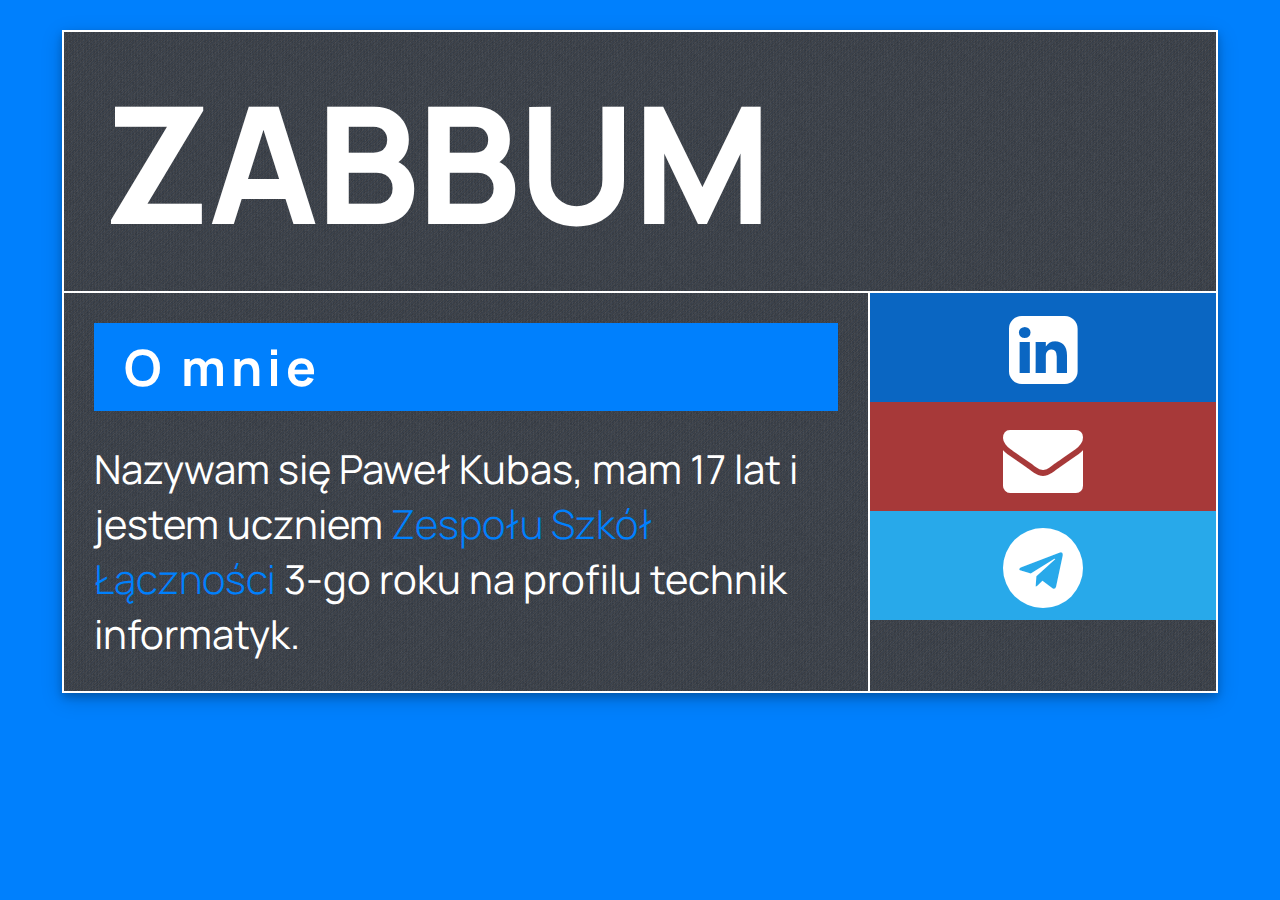
<file: index.html>
<!DOCTYPE html>
<html lang="pl">
<head>
    <meta charset="UTF-8">
    <meta name="viewport" content="width=device-width, initial-scale=1.0">
    <title>Document</title>
    <link rel="stylesheet" href="style.css">
    <link rel="stylesheet" href="fontello/css/fontello.css">
    <link rel="stylesheet" href="https://fonts.googleapis.com/css?family=Manrope">
</head>
<body>
    <main>
        <header>
            ZABBUM
        </header>
        <div id="container">
            <article>
                <h1>O mnie</h1>
                <p>Nazywam się Paweł Kubas, mam 17 lat i jestem uczniem <i>Zespołu Szkół Łączności</i> 3-go roku na profilu technik informatyk.</p>
            </article>
            <aside>
                <a id="linkedin" href="https://www.linkedin.com/in/pawe%C5%82-kubas-750a41266/"><i class="demo-icon icon-linkedin-squared"></i></a>
                <a id="mail" href="mailto:pawel.kubas.jan@gmail.com"><i class="demo-icon icon-mail-alt"></i></a>
                <a id="telegram" href="https://t.me/PKubas"><i class="demo-icon icon-telegram"></i></a>
            </aside>
        </div>
    </main>
</body>
</html>
</file>
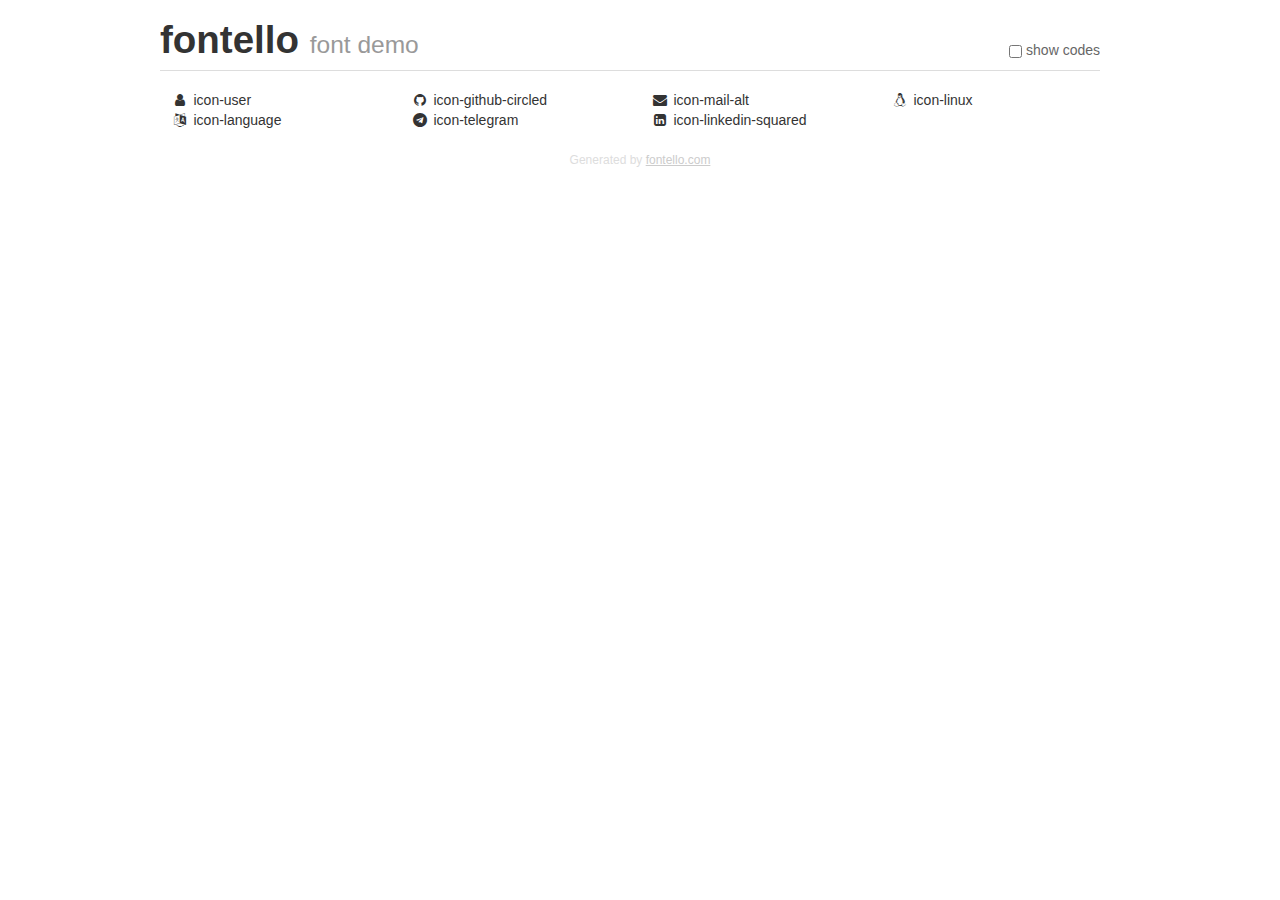
<file: fontello/demo.html>
<!DOCTYPE html>
<html>
  <head>
  <!--[if lt IE 9]><script language="javascript" type="text/javascript" src="//html5shim.googlecode.com/svn/trunk/html5.js"></script><![endif]-->
  <meta charset="UTF-8">
  <style>
    html {
      font-size: 100%;
      -webkit-text-size-adjust: 100%;
      -ms-text-size-adjust: 100%;
    }
    a:focus {
      outline: thin dotted #333;
      outline: 5px auto -webkit-focus-ring-color;
      outline-offset: -2px;
    }
    a:hover,
    a:active {
      outline: 0;
    }
    input {
      margin: 0;
      font-size: 100%;
      vertical-align: middle;
      *overflow: visible;
      line-height: normal;
    }
    input::-moz-focus-inner {
      padding: 0;
      border: 0;
    }
    body {
      margin: 0;
      font-family: "Helvetica Neue", Helvetica, Arial, sans-serif;
      font-size: 14px;
      line-height: 20px;
      color: #333;
      background-color: #fff;
    }
    a {
      color: #08c;
      text-decoration: none;
    }
    a:hover {
      color: #005580;
      text-decoration: underline;
    }
    .row {
      margin-left: -20px;
      *zoom: 1;
    }
    .row:before,
    .row:after {
      display: table;
      content: "";
      line-height: 0;
    }
    .row:after {
      clear: both;
    }
    .span3 {
      float: left;
      min-height: 1px;
      margin-left: 20px;
      width: 220px;
    }
    .container {
      width: 940px;
      margin-right: auto;
      margin-left: auto;
      *zoom: 1;
    }
    .container:before,
    .container:after {
      display: table;
      content: "";
      line-height: 0;
    }
    .container:after {
      clear: both;
    }
    small {
      font-size: 85%;
    }
    h1 {
      margin: 10px 0;
      font-family: inherit;
      font-weight: bold;
      line-height: 20px;
      color: inherit;
      text-rendering: optimizelegibility;
      line-height: 40px;
      font-size: 38.5px;
    }
    h1 small {
      font-weight: normal;
      line-height: 1;
      color: #999;
      font-size: 24.5px;
    }

    body {
      margin-top: 90px;
    }
    .header {
      position: fixed;
      top: 0;
      left: 50%;
      margin-left: -480px;
      background-color: #fff;
      border-bottom: 1px solid #ddd;
      padding-top: 10px;
      z-index: 10;
    }
    .footer {
      color: #ddd;
      font-size: 12px;
      text-align: center;
      margin-top: 20px;
    }
    .footer a {
      color: #ccc;
      text-decoration: underline;
    }
    .the-icons {
      font-size: 14px;
      line-height: 24px;
    }
    .switch {
      position: absolute;
      right: 0;
      bottom: 10px;
      color: #666;
    }
    .switch input {
      margin-right: 0.3em;
    }
    .codesOn .i-name {
      display: none;
    }
    .codesOn .i-code {
      display: inline;
    }
    .i-code {
      display: none;
    }
    @font-face {
      font-family: 'fontello';
      src: url('./font/fontello.eot?39285286');
      src: url('./font/fontello.eot?39285286#iefix') format('embedded-opentype'),
           url('./font/fontello.woff?39285286') format('woff'),
           url('./font/fontello.ttf?39285286') format('truetype'),
           url('./font/fontello.svg?39285286#fontello') format('svg');
      font-weight: normal;
      font-style: normal;
    }
    .demo-icon {
      font-family: "fontello";
      font-style: normal;
      font-weight: normal;
      speak: never;
     
      display: inline-block;
      text-decoration: inherit;
      width: 1em;
      margin-right: .2em;
      text-align: center;
      /* opacity: .8; */
     
      /* For safety - reset parent styles, that can break glyph codes*/
      font-variant: normal;
      text-transform: none;
     
      /* fix buttons height, for twitter bootstrap */
      line-height: 1em;
     
      /* Animation center compensation - margins should be symmetric */
      /* remove if not needed */
      margin-left: .2em;
     
      /* You can be more comfortable with increased icons size */
      /* font-size: 120%; */
     
      /* Font smoothing. That was taken from TWBS */
      -webkit-font-smoothing: antialiased;
      -moz-osx-font-smoothing: grayscale;
     
      /* Uncomment for 3D effect */
      /* text-shadow: 1px 1px 1px rgba(127, 127, 127, 0.3); */
    }
    </style>
    <link rel="stylesheet" href="css/animation.css"><!--[if IE 7]><link rel="stylesheet" href="css/" + font.fontname + "-ie7.css"><![endif]-->
    <script>
      function toggleCodes(on) {
        var obj = document.getElementById('icons');
      
        if (on) {
          obj.className += ' codesOn';
        } else {
          obj.className = obj.className.replace(' codesOn', '');
        }
      }
    </script>
  </head>
  <body>
    <div class="container header">
      <h1>fontello <small>font demo</small></h1>
      <label class="switch">
        <input type="checkbox" onclick="toggleCodes(this.checked)">show codes
      </label>
    </div>
    <div class="container" id="icons">
      <div class="row">
        <div class="span3" title="Code: 0xe800">
          <i class="demo-icon icon-user">&#xe800;</i> <span class="i-name">icon-user</span><span class="i-code">0xe800</span>
        </div>
        <div class="span3" title="Code: 0xf09b">
          <i class="demo-icon icon-github-circled">&#xf09b;</i> <span class="i-name">icon-github-circled</span><span class="i-code">0xf09b</span>
        </div>
        <div class="span3" title="Code: 0xf0e0">
          <i class="demo-icon icon-mail-alt">&#xf0e0;</i> <span class="i-name">icon-mail-alt</span><span class="i-code">0xf0e0</span>
        </div>
        <div class="span3" title="Code: 0xf17c">
          <i class="demo-icon icon-linux">&#xf17c;</i> <span class="i-name">icon-linux</span><span class="i-code">0xf17c</span>
        </div>
      </div>
      <div class="row">
        <div class="span3" title="Code: 0xf1ab">
          <i class="demo-icon icon-language">&#xf1ab;</i> <span class="i-name">icon-language</span><span class="i-code">0xf1ab</span>
        </div>
        <div class="span3" title="Code: 0xf2c6">
          <i class="demo-icon icon-telegram">&#xf2c6;</i> <span class="i-name">icon-telegram</span><span class="i-code">0xf2c6</span>
        </div>
        <div class="span3" title="Code: 0xf30c">
          <i class="demo-icon icon-linkedin-squared">&#xf30c;</i> <span class="i-name">icon-linkedin-squared</span><span class="i-code">0xf30c</span>
        </div>
      </div>
    </div>
    <div class="container footer">Generated by <a href="https://fontello.com">fontello.com</a></div>
  </body>
</html>
</file>
<file: style.css>
html, body, div, span, applet, object, iframe,
h1, h2, h3, h4, h5, h6, p, blockquote, pre,
a, abbr, acronym, address, big, cite, code,
del, dfn, em, img, ins, kbd, q, s, samp,
small, strike, strong, sub, sup, tt, var,
b, u, i, center,
dl, dt, dd, ol, ul, li,
fieldset, form, label, legend,
table, caption, tbody, tfoot, thead, tr, th, td,
article, aside, canvas, details, embed, 
figure, figcaption, footer, header, hgroup, 
menu, nav, output, ruby, section, summary,
time, mark, audio, video {
	margin: 0;
	padding: 0;
	border: 0;
	font-size: 100%;
	font: inherit;
	vertical-align: baseline;
}

body
{
    background-color: #0080fd;
    font-family: Manrope;
    color: white;
}
main
{
    margin: auto;
    margin-top: 30px;
    width: 90%;
    overflow: auto;
    background-color: #2e2e2e;
    background-image: url(img/denim.webp);
    border: 2px solid white;
    box-shadow: 0 4px 8px 0 rgba(0, 0, 0, 0.2), 0 6px 20px 0 rgba(0, 0, 0, 0.19);
}
header
{
    color: white;
    -webkit-text-stroke: 2px white;
    font-weight: bold;
    font-size: 160px;
    padding: 20px;
    padding-left: 40px;
    border-bottom: 2px solid white;
}
article
{
    box-sizing: border-box;
    border-right: 2px solid white;
    width: 70%;
    padding: 30px;
    float: left;
    font-size: 40px;
}
aside
{
    float: left;
    width: 30%;
}
aside::after
{
    clear: both;
}
h1
{
    font-size: 50px;
    font-weight: 700;
    letter-spacing: 5px;
    padding: 10px;
    padding-left: 30px;
    margin-bottom: 30px;
    background-color: #0080fd;
}
i
{
    font-weight: 300;
    color: #0080fd;
}
aside>a
{
    background-color: gray;
    font-size: 80px;
    text-align: center;
}
aside>a:hover
{
    background-color: #707070;
}
#linkedin
{
    background-color: #0a66c2;
}
#linkedin:hover
{
    background-color: #0955b1;
}
#mail
{
    background-color: #a73939;
}
#mail:hover
{
    background-color: #b62828;
}
#telegram
{
    background-color: #28a9ea;
}
#telegram:hover
{
    background-color: #1798d9;
}
i.demo-icon
{
    color: white;
}
a
{
    transition: 500ms;
    display: block;
    color: white;
    text-decoration: none;
}
</file>
<file: fontello/css/fontello.css>
@font-face {
  font-family: 'fontello';
  src: url('../font/fontello.eot?85873454');
  src: url('../font/fontello.eot?85873454#iefix') format('embedded-opentype'),
       url('../font/fontello.woff2?85873454') format('woff2'),
       url('../font/fontello.woff?85873454') format('woff'),
       url('../font/fontello.ttf?85873454') format('truetype'),
       url('../font/fontello.svg?85873454#fontello') format('svg');
  font-weight: normal;
  font-style: normal;
}
/* Chrome hack: SVG is rendered more smooth in Windozze. 100% magic, uncomment if you need it. */
/* Note, that will break hinting! In other OS-es font will be not as sharp as it could be */
/*
@media screen and (-webkit-min-device-pixel-ratio:0) {
  @font-face {
    font-family: 'fontello';
    src: url('../font/fontello.svg?85873454#fontello') format('svg');
  }
}
*/
[class^="icon-"]:before, [class*=" icon-"]:before {
  font-family: "fontello";
  font-style: normal;
  font-weight: normal;
  speak: never;

  display: inline-block;
  text-decoration: inherit;
  width: 1em;
  margin-right: .2em;
  text-align: center;
  /* opacity: .8; */

  /* For safety - reset parent styles, that can break glyph codes*/
  font-variant: normal;
  text-transform: none;

  /* fix buttons height, for twitter bootstrap */
  line-height: 1em;

  /* Animation center compensation - margins should be symmetric */
  /* remove if not needed */
  margin-left: .2em;

  /* you can be more comfortable with increased icons size */
  /* font-size: 120%; */

  /* Font smoothing. That was taken from TWBS */
  -webkit-font-smoothing: antialiased;
  -moz-osx-font-smoothing: grayscale;

  /* Uncomment for 3D effect */
  /* text-shadow: 1px 1px 1px rgba(127, 127, 127, 0.3); */
}

.icon-user:before { content: '\e800'; } /* '' */
.icon-github-circled:before { content: '\f09b'; } /* '' */
.icon-mail-alt:before { content: '\f0e0'; } /* '' */
.icon-linux:before { content: '\f17c'; } /* '' */
.icon-language:before { content: '\f1ab'; } /* '' */
.icon-telegram:before { content: '\f2c6'; } /* '' */
.icon-linkedin-squared:before { content: '\f30c'; } /* '' */
</file>
<file: fontello/css/animation.css>
/*
   Animation example, for spinners
*/
.animate-spin {
  -moz-animation: spin 2s infinite linear;
  -o-animation: spin 2s infinite linear;
  -webkit-animation: spin 2s infinite linear;
  animation: spin 2s infinite linear;
  display: inline-block;
}
@-moz-keyframes spin {
  0% {
    -moz-transform: rotate(0deg);
    -o-transform: rotate(0deg);
    -webkit-transform: rotate(0deg);
    transform: rotate(0deg);
  }

  100% {
    -moz-transform: rotate(359deg);
    -o-transform: rotate(359deg);
    -webkit-transform: rotate(359deg);
    transform: rotate(359deg);
  }
}
@-webkit-keyframes spin {
  0% {
    -moz-transform: rotate(0deg);
    -o-transform: rotate(0deg);
    -webkit-transform: rotate(0deg);
    transform: rotate(0deg);
  }

  100% {
    -moz-transform: rotate(359deg);
    -o-transform: rotate(359deg);
    -webkit-transform: rotate(359deg);
    transform: rotate(359deg);
  }
}
@-o-keyframes spin {
  0% {
    -moz-transform: rotate(0deg);
    -o-transform: rotate(0deg);
    -webkit-transform: rotate(0deg);
    transform: rotate(0deg);
  }

  100% {
    -moz-transform: rotate(359deg);
    -o-transform: rotate(359deg);
    -webkit-transform: rotate(359deg);
    transform: rotate(359deg);
  }
}
@-ms-keyframes spin {
  0% {
    -moz-transform: rotate(0deg);
    -o-transform: rotate(0deg);
    -webkit-transform: rotate(0deg);
    transform: rotate(0deg);
  }

  100% {
    -moz-transform: rotate(359deg);
    -o-transform: rotate(359deg);
    -webkit-transform: rotate(359deg);
    transform: rotate(359deg);
  }
}
@keyframes spin {
  0% {
    -moz-transform: rotate(0deg);
    -o-transform: rotate(0deg);
    -webkit-transform: rotate(0deg);
    transform: rotate(0deg);
  }

  100% {
    -moz-transform: rotate(359deg);
    -o-transform: rotate(359deg);
    -webkit-transform: rotate(359deg);
    transform: rotate(359deg);
  }
}
</file>
